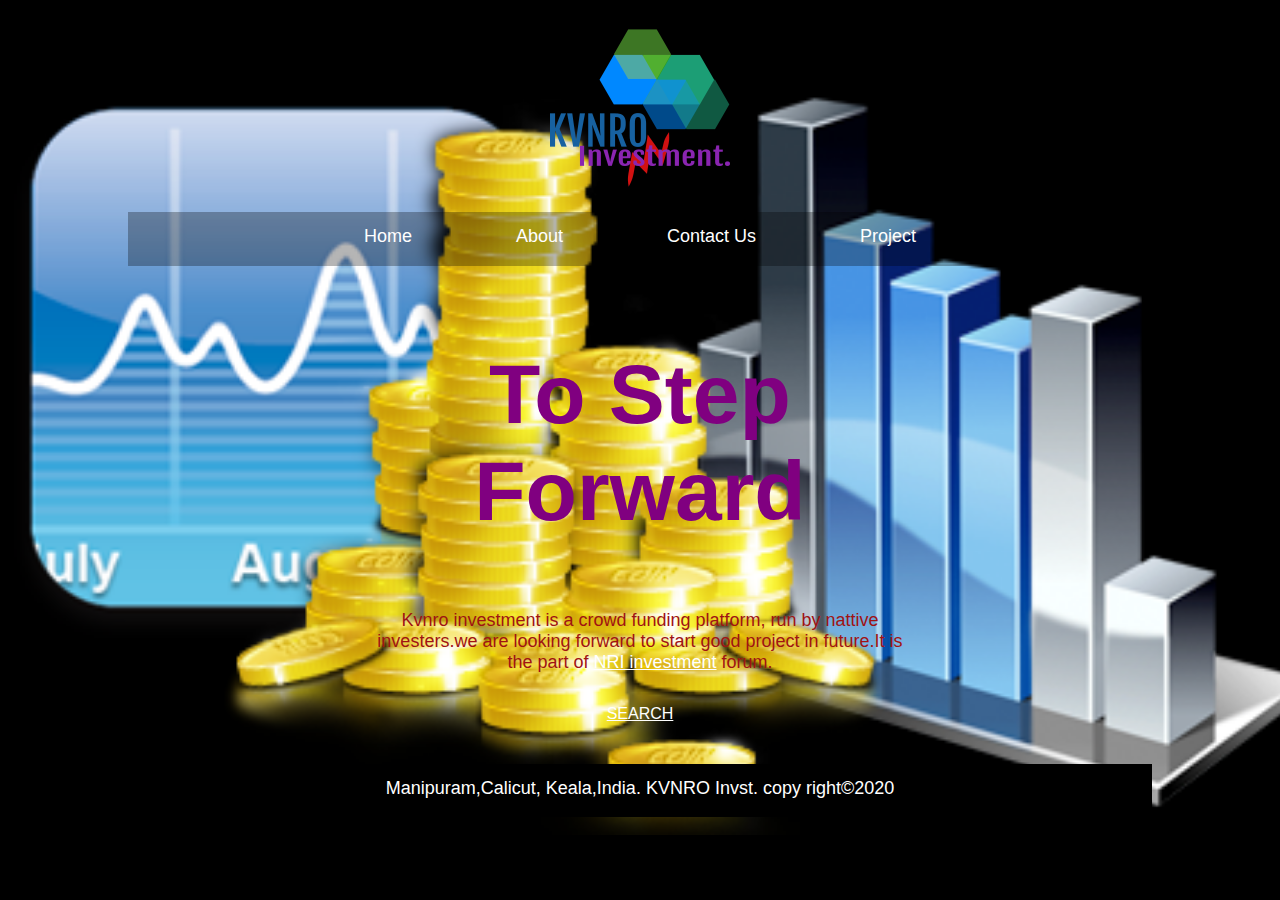
<file: Index.html>
<!DOCTYPE html>
<html lang="en">

<head>
  <meta charset="UTF-8">
  <meta name="viewport" content="width=device-width, initial-scale=1.0">
  <title>Kanro Investment</title>
  <link rel="stylesheet" href="style.css">
</head>

<body>
  <div class="container">
    <header>
      <img src="images/logo 3.png" alt="Logo for KVNRO Investment">
    </header>
    <nav>
      <a href="#">Home</a>
      <a href="#">About</a>
      <a href="#">Contact Us</a>
      <a href="#">Project</a>
     </nav>
    <main>
      <h1>To Step Forward</h1>
      <p>Kvnro investment is a crowd funding platform, run by nattive investers.we are looking forward to start good project in future.It is the part of <a href="#">NRI investment</a>  forum.</p>
      <a href="http://google.com" target="_blank">SEARCH</a>
    </main>
    <footer>
      <p> Manipuram,Calicut, Keala,India. KVNRO Invst. copy right©2020</p>
    </footer>
  </div>
</body>

</html>
</file>
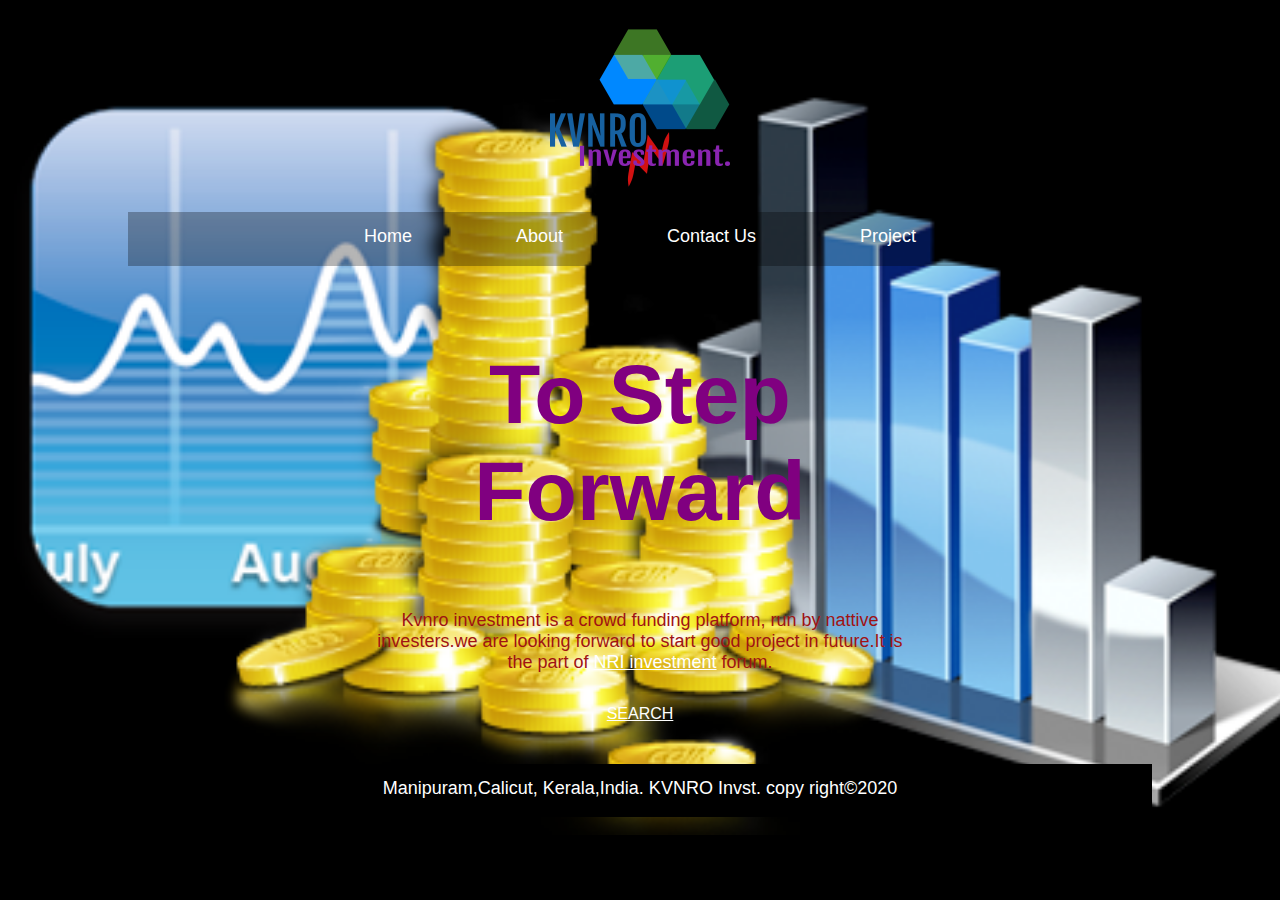
<file: index.html>
<!DOCTYPE html>
<html lang="en">

<head>
  <meta charset="UTF-8">
  <meta name="viewport" content="width=device-width, initial-scale=1.0">
  <title>KVNRO Investment</title>
  <link rel="stylesheet" href="style.css">
</head>

<body>
  <div class="container">
    <header>
      <img src="images/logo 3.png" alt="Logo for KVNRO Investment">
    </header>
    <nav>
      <a href="#">Home</a>
      <a href="#">About</a>
      <a href="#">Contact Us</a>
      <a href="#">Project</a>
     </nav>
    <main>
      <h1>To Step Forward</h1>
      <p>Kvnro investment is a crowd funding platform, run by nattive investers.we are looking forward to start good project in future.It is the part of <a href="#">NRI investment</a>  forum.</p>
      <a href="http://google.com" target="_blank">SEARCH</a>
    </main>
    <footer>
      <p> Manipuram,Calicut, Kerala,India. KVNRO Invst. copy right©2020</p>
    </footer>
  </div>
</body>

</html>
</file>
<file: style.css>
html{
  height: 120;
}
  body{
  background-color:black;
  background-image: url(images/Investing\ 1.png);
  background-size: cover;
  background-repeat: no-repeat;
  background-position: center;
}
.container{
  margin-left: auto;
  margin-right: auto;
  width: 1024px;
}
header{
  width: 1024px;
  text-align: center;
  text-size-adjust: 118px;
}
nav{
  background-color: rgba(0, 0, 0, 0.29);
  height: 40px;
  text-align: center;
  padding-top: 14px;
  padding-top: 14px;
}
main{
  height: 400px;
  text-align: center;
  margin-top: 80px;
  padding-left: 240px;
  padding-right: 240px;
}
footer{
  background-color:rgb(0, 0,0,728);
}
h1{
  font-size: 84px;
  color: purple;
  font-family: Arial, Helvetica, sans-serif;
}
p{
  font-size: 18px;
  color: rgb(160, 19, 19);
  font-family: Arial, Helvetica, sans-serif;
  padding-top: 14px;
  padding-bottom: 14px;
}
a{
  color: white;
  font-family: Arial, Helvetica, sans-serif;
  /*text-decoration: none;*/
}
nav a{
  text-decoration: none ;
  font-size: 18px;
  padding-left:50px;
  padding-right: 50px;
  text-align: center;
}
footer p{
font-size: 18px;
color: white;
text-align: center;
scroll-padding-top: 18px;
padding-bottom: 18px;

}
</file>
